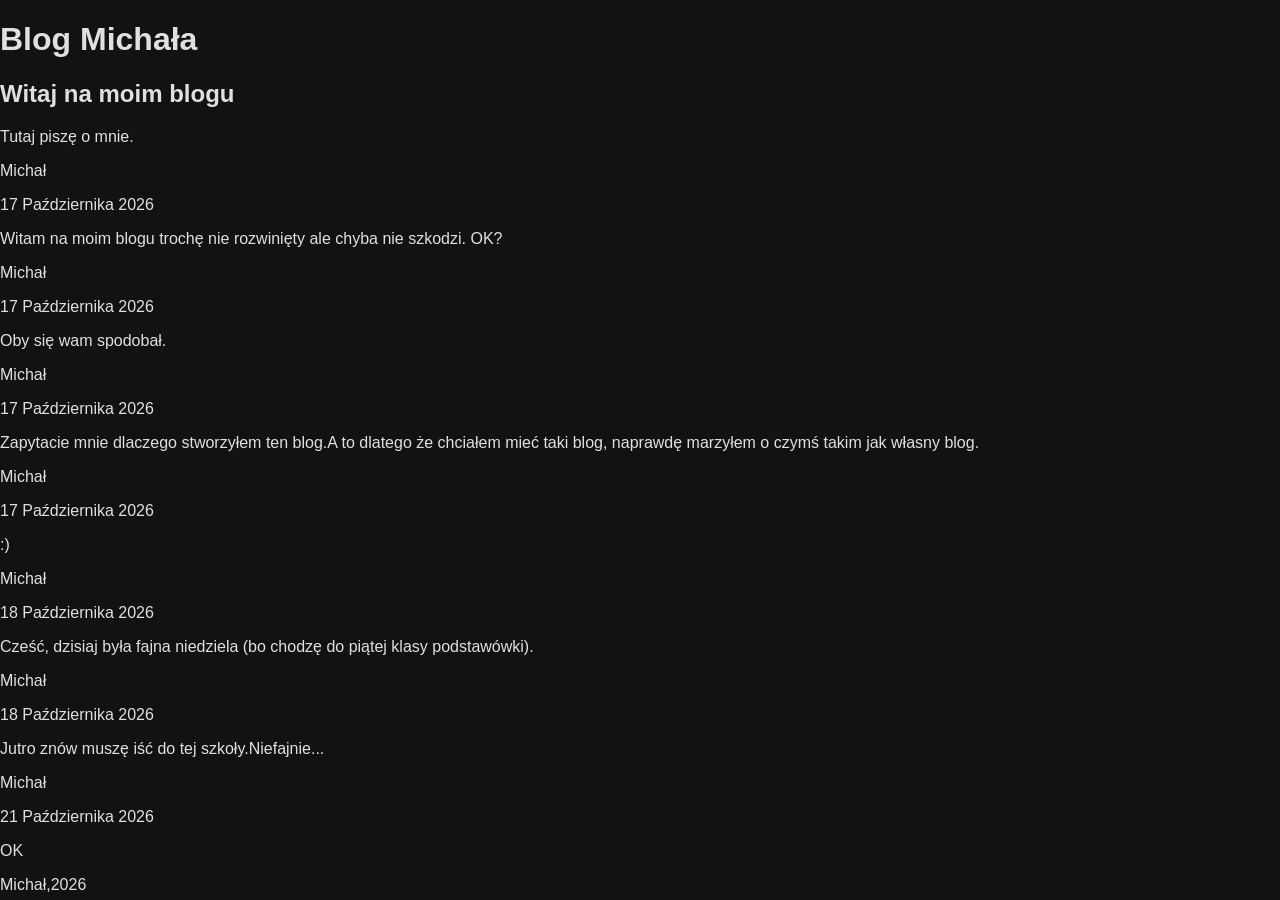
<file: index.html>
<!DOCTYPE html>
<html lang="pl">
<head>
    <meta charset="UTF-8">
    <title>Blog Michała</title>
    <link rel="stylesheet" href="styles.css">
</head>
<body>

    <div id="naglowek">
        <h1>Blog Michała</h1>
    </div>

    <div id="baner">
        <h2>Witaj na moim blogu</h2>
        <p>Tutaj piszę o mnie.</p>
    </div>

    <div id="tresc">
        <div class="wpis">
            <p class="autor">Michał</p>
            <p class="data"> 17 Października 2026</p>
            <p class="tekst">Witam na moim blogu trochę nie rozwinięty ale chyba nie szkodzi. OK?</p>
            <div class="reakcje"></div>
        </div>
        <div class="wpis">
            <p class="autor">Michał</p>
            <p class="data">17 Października 2026</p>
            <p class="tekst">Oby się wam spodobał.</p>
            <div class="reakcje"></div>
        </div>
        <div class="wpis">
            <p class="autor">Michał</p>
            <p class="data"> 17 Października 2026</p>
            <p class="tekst">Zapytacie mnie dlaczego stworzyłem ten blog.A to dlatego że chciałem mieć taki blog, naprawdę marzyłem o czymś takim jak własny blog.</p>
            <div class="reakcje"></div>
        </div>
        <div class="wpis">
            <p class="autor">Michał</p>
            <p class="data">17 Października 2026</p>
            <p class="tekst">:)</p>
            <div class="reakcje"></div>
       </div>
        <div class="wpis">
            <p class="autor">Michał</p>
            <p class="data">18 Października 2026</p>
            <p class="tekst">Cześć, dzisiaj była fajna niedziela (bo chodzę do piątej klasy podstawówki).</p>
            <div class="reakcje"></div>
        </div>
            
        <div class="wpis">
            <p class="autor">Michał</p>
            <p class="data">18 Października 2026</p>
            <p class="tekst">Jutro znów muszę iść do tej szkoły.Niefajnie...</p>
            <div class="reakcje"></div>     
        </div>
        <div class="wpis">
            <p class="autor">Michał</p>
            <p class="data">21 Października 2026</p>
            <p class="tekst">OK</p>
            <div class="reakcje"></div> 
        </div>
                                                 Michał,2026
    </div>    
</body>
</html>
</file>
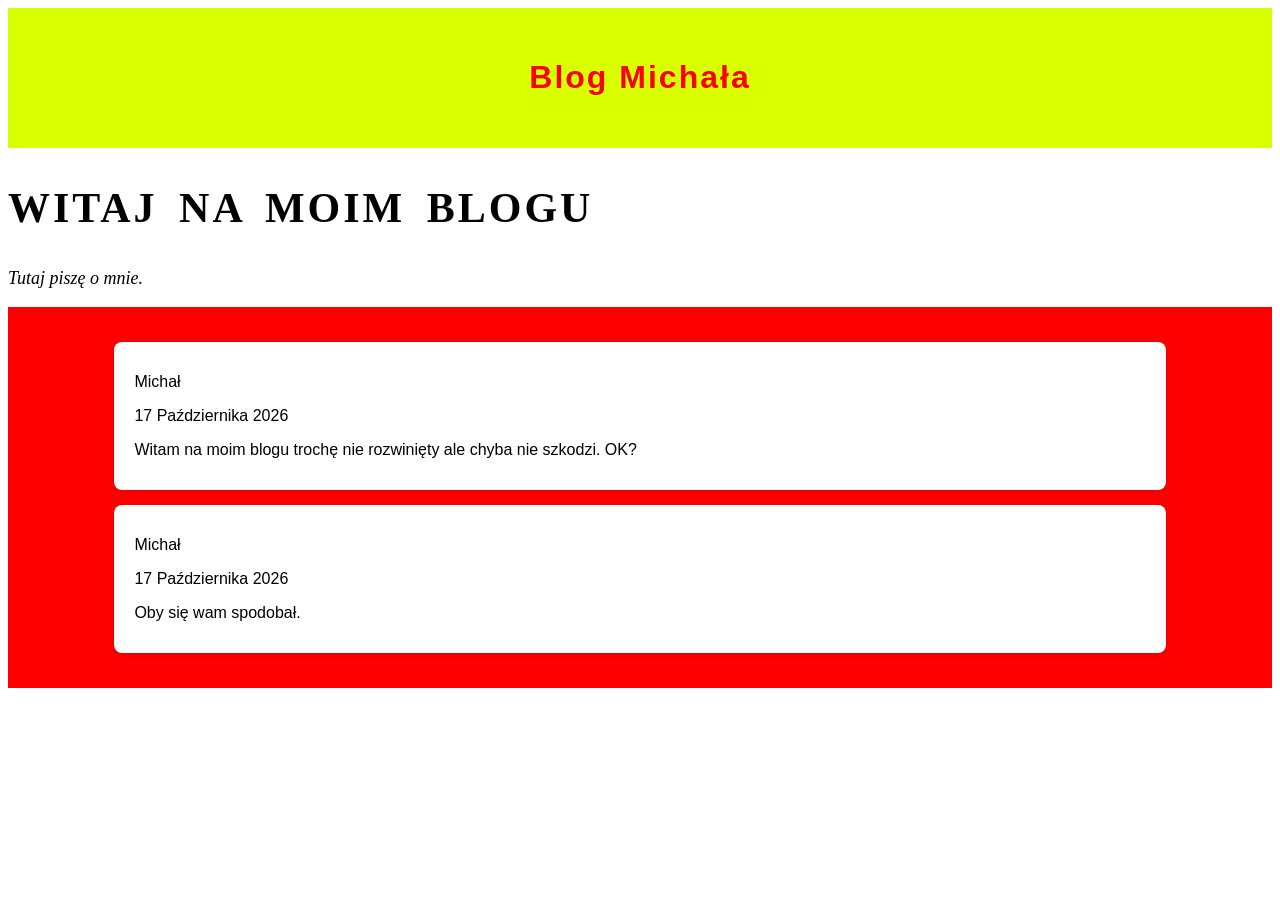
<file: blog michała/blogMichala.html>
<!DOCTYPE html>
<html lang="pl">
<head>
    <meta charset="UTF-8">
    <title>Mój Blog</title>
    <link rel="stylesheet" href="styles.css">
</head>
<body>

    <div id="naglowek">
        <h1>Blog Michała</h1>
        <p></p>
    </div>

    <div id="baner">
        <h2>Witaj na moim blogu</h2>
        <p>Tutaj piszę o mnie.</p>
    </div>

    <div id="tresc">
        <div class="wpis">
            <p class="autor">Michał</p>
            <p class="data"> 17 Października 2026</p>
            <p class="tekst">Witam na moim blogu trochę nie rozwinięty ale chyba nie szkodzi. OK?</p>
            <div class="reakcje"></div>
        </div>
        <div class="wpis">
            <p class="autor">Michał</p>
            <p class="data">17 Października 2026</p>
            <p class="tekst">Oby się wam spodobał.</p>
            <div class="reakcje"></div>
        </div>
    
    </div>

</body>
</html>
</file>
<file: styles.css>
/* === Reset i zmienne === */
:root {
  --color-primary: #007bff;
  --color-accent: #17a2b8;
  --color-highlight: #ffc107;
  --color-bg: #1e1e2e;
  --color-text: #e0e0e0;
  --color-border: #444;
}

*, *::before, *::after {
  box-sizing: border-box;
}

body {
  margin: 0;
  padding: 0;
  font-family: 'Segoe UI', Tahoma, Geneva, Verdana, sans-serif;
  background-color: #121212;
  color: var(--color-text);
}

/* === Karta gracza === */
.player-card {
  max-width: 500px;
  margin: 40px auto;
  padding: 20px;
  border: 3px solid var(--color-primary);
  background-color: var(--color-bg);
  transition: transform 0.2s ease;
}

.player-card:hover {
  transform: scale(1.01);
}

/* === Nagłówek === */
.card-header {
  padding: 15px;
  margin-bottom: 15px;
  border-bottom: 2px solid var(--color-accent);
  text-align: center;
}

/* === Sekcje === */
.card-section {
  padding: 15px;
  margin-bottom: 15px;
  border: 1px solid var(--color-border);
  border-radius: 8px;
}

.card-section:hover {
  border-color: var(--color-primary);
  box-shadow: 0 0 10px rgba(0, 123, 255, 0.3);
}

.card-section h2 {
  margin-bottom: 10px;
  color: var(--color-accent);
}

/* === Warianty sekcji === */
.bio {
  border-left: 4px solid #28a745;
}

.equipment {
  border-left: 4px solid #fd7e14;
}

.achievements {
  border-left: 4px solid #6f42c1;
}

/* === Listy === */
.card-section ul {
  list-style: none;
  padding-left: 0;
}

.card-section li {
  padding: 5px 0;
  border-bottom: 1px dashed var(--color-border);
}

.card-section li:last-child {
  border-bottom: none;
}

.card-section li:hover {
  background-color: rgba(255, 255, 255, 0.05);
  padding-left: 5px;
}

/* === Highlight === */
.highlight {
  color: var(--color-highlight);
  font-weight: bold;
}

/* === Stopka === */
.card-footer {
  padding: 10px;
  margin-top: 15px;
  border-top: 2px solid var(--color-accent);
  text-align: center;
  font-size: 0.85em;
}

/* === Details === */
.achievements details {
  margin-top: 10px;
  padding: 10px;
  border: 1px dashed var(--color-border);
  border-radius: 5px;
}

.achievements summary {
  cursor: pointer;
  color: var(--color-accent);
  font-weight: bold;
}

.achievements summary:hover {
  color: var(--color-highlight);
}
</file>
<file: blog michała/styles.css>
/* Nagłówek strony */
#naglowek {
    background-color: rgb(217, 255, 0);   /* ciemnogranatowe tło */
    color: #fd0000;              /* biały tekst */
    text-align: center;          /* wyśrodkowanie */
    padding: 30px;               /* wewnętrzny odstęp */
    font-family: 'Arial', sans-serif;  /* czcionka */
    letter-spacing: 2px;         /* odstęp między literami */
}\

naglowek h1 {
	front-size: 36px;
	front-weight: bold;
	text-transform: uppercase;
}

#naglowek p {
    font-size: 14px;
    font-style: italic;
    color: #ddd;
}

#baner {
    background-image: url('https://38.media.tumblr.com/f4535c8d22df4ebfa7c47e14777138d2/tumblr_njolig48VO1t04x43o1_400.gif');
}

#baner h2 {
    font-size: 42px;
    font-weight: bold;
    line-height: 1.2;
    letter-spacing: 3px;
    text-transform: uppercase;
    word-spacing: 8px;
}

#baner p {
    font-size: 18px;
    font-style: italic;
    white-space: nowrap;
    direction: ltr;
}

/* ===== SEKCJA TREŚCI ===== */
#tresc {
    width: 100%;
    background-color: #ff0000;
    padding: 20px 0;
    min-height: 300px;
}

/* ===== WPISY (jak posty z Facebooka) ===== */
.wpis {
    width: 80%;
    margin: 15px auto;
    background-color: #ffffff;
    border-radius: 8px;
    padding: 15px 20px;
    box-shadow: 0 2px 8px rgba(0, 0, 0, 0.1);
    font-family: 'Helvetica', Arial, sans-serif;
}
</file>
